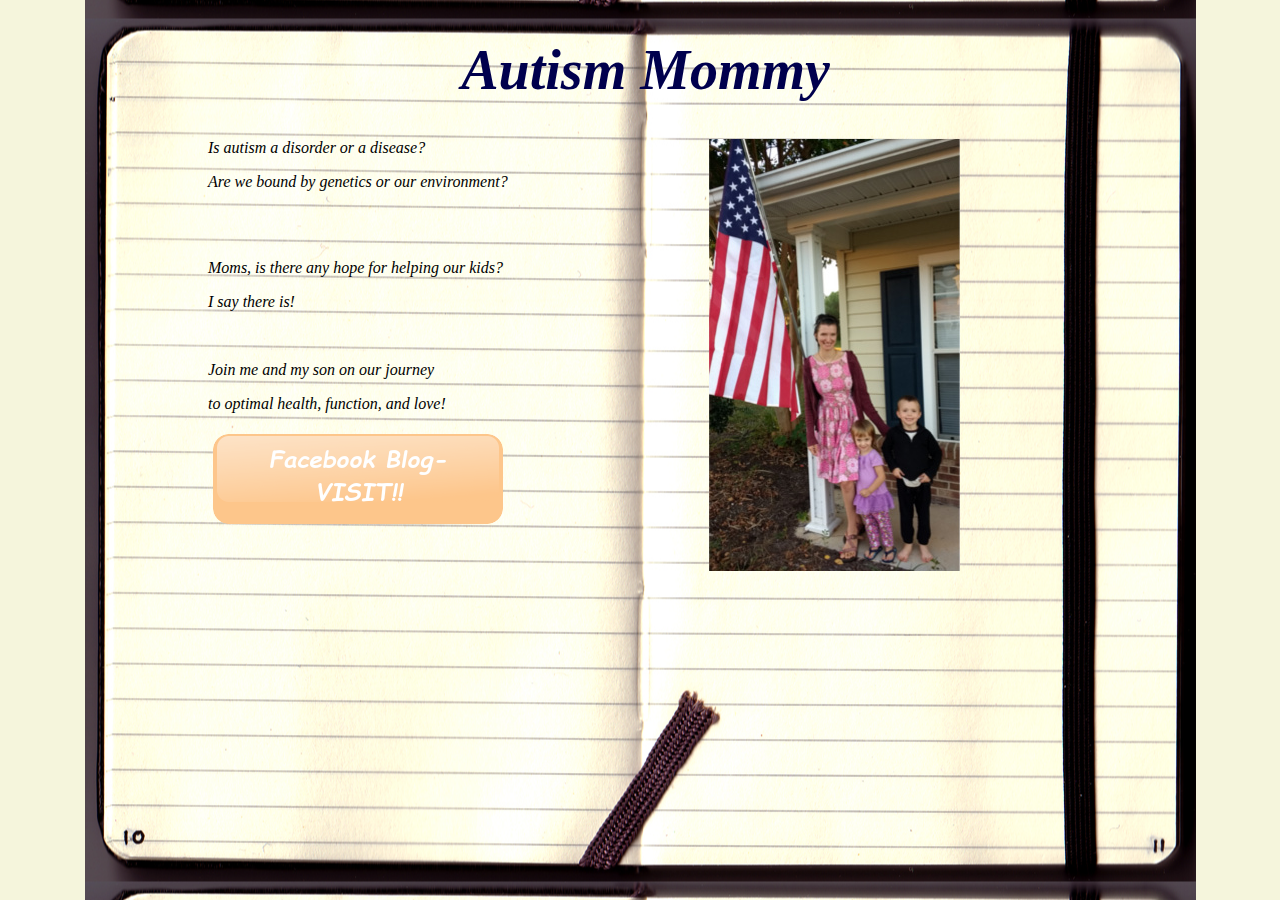
<file: index.html>
<!DOCTYPE html>
<html>
<head>

<title> Autism Mommy </title>

<link rel="stylesheet" href="style.css">

</head>

<body>

<h1><i> Autism Mommy </i></h1>

<div style="clear:both">
<a href="family.html"><img src="images/family.jpg" style="float:right" /></a>
</div>

<p class="paragraph">
<i>Is autism a disorder or a disease?</i>
</p>
<p class="paragraph">
<i>Are we bound by genetics or our environment?</i>
</p>

<br>
<br>

<p class="paragraph">
<i>Moms, is there any hope for helping our kids?</i>
</p>

<p class="paragraph">
<i>I say there is!</i>
</p>

<br>

<p class="paragraph">
<i>Join me and my son on our journey <i></p>

<p class="paragraph"><i>to optimal 
health, function, and love!</i>
</p>


<p>
<a href="https://m.facebook.com/Autism-Mommy-398436946975346/?ref=bookmarks"><img src="images/button.png" no-repeat fixed;>
</p>

</body>
</html>
</file>
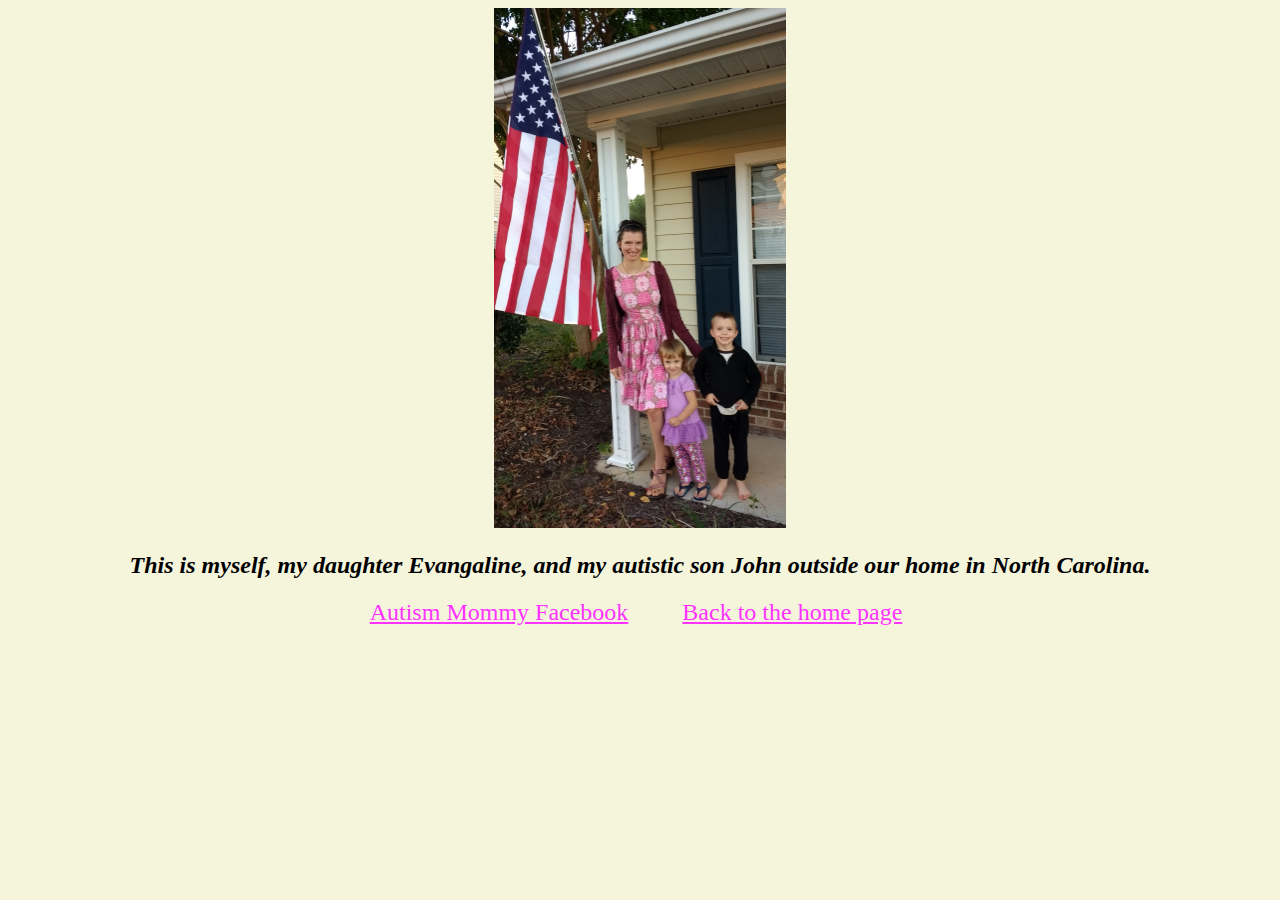
<file: family.html>
<!DOCTYPE html>
<html>
<head>
<title>Family</title>

  <link rel="stylesheet" href="familystyle.css">

</head>
<body>
<img src="images/picture.jpg" alt="Myself and my two children." width="292.5" height="520">
<h2><i>This is myself, my daughter Evangaline, and my autistic son John outside our home in North Carolina. </i></h1>


<ul id="navmenu">

<li>
<a href="https://m.facebook.com/Autism-Mommy-398436946975346/?ref=bookmarks">Autism Mommy Facebook</a>
</li>
<li>
<a href="index.html">Back to the home page</a>

</li>
</ul>
</body>
</html>
</file>
<file: style.css>
html { overflow-y: hidden; }

body
{
background: url(images/note.jpg) repeat-y center center fixed #F5F5DC; 
margin-right: 20em;
margin-left: 13em;
}


h1
{
font-family: Comic Sans MS;
font-size: 3.5em;
text-align: center;
color: #00004d;
margin-left: 2.2em;
}

.paragraph
{
color: #000; 
text-align: left;
font-family: Comic Sans MS; 
font-size: 1em;
}
</file>
<file: familystyle.css>
body {text-align: center;}

body {background-color: #F5F5DC;}
   

html { overflow-y: hidden; }

a:link
{
color: #ff33ff;
}
a:visited
{
color: #9900cc;
}
a:hover
{
color: #e699ff;
}
a:active 
{
#660066
}

#navmenu li
{
display: inline;
text-align: center;
margin-right: 2em;
font-size: 1.5em;
}
</file>
